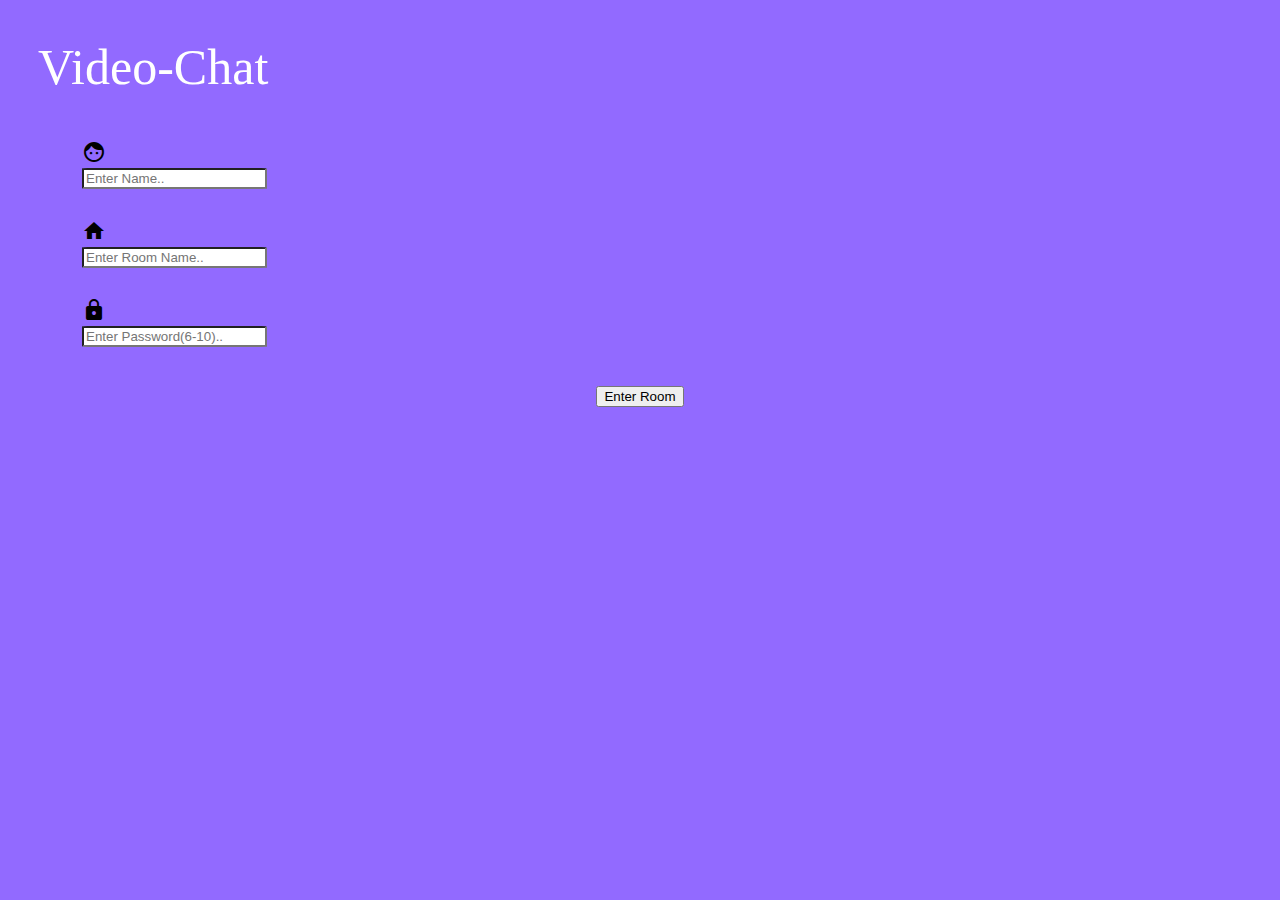
<file: index.html>
<!DOCTYPE html>
<html lang="en">
<head>
    <title>Video-Chat</title>
    <meta charset="utf-8">
    <meta name="viewport" content="width=device-width, initial-scale=1">
    <link href="https://fonts.googleapis.com/icon?family=Material+Icons"
          rel="stylesheet">
    <!-- CSS only -->
    <link rel="stylesheet" href="https://stackpath.bootstrapcdn.com/bootstrap/5.0.0-alpha1/css/bootstrap.min.css" integrity="sha384-r4NyP46KrjDleawBgD5tp8Y7UzmLA05oM1iAEQ17CSuDqnUK2+k9luXQOfXJCJ4I" crossorigin="anonymous">
    <!-- JavaScript and dependencies -->
    <link rel="stylesheet" href="stylesheets/webrtcstyle.css">
</head>
<body class="theme">
    <div class="container">
        <div class="row">
            <div id="title" class="col-lg-4 col-xs-12 col-sm-12 text-center">
                <span class="row">Video-Chat</span>
            </div>
            <form id="userdata" class="col-lg-8 col-xs-12 col-sm-12 text-center">
                <div class="col-md-6 col-xs-12 col-lg-6 child-padding" style="margin: auto;position: relative;top:30%">
                    <div class=row>
                        <div class="input-group">
                            <div class="input-group-prepend">
                                <span class="input-group-text"><i class="material-icons md-36">face</i></span>
                            </div>
                            <input name="useridentity" class="input form-control" type="text" id="useridentity" required minlength="3"
                                   placeholder="Enter Name.."><br />
                        </div>
                    </div>
                    <div class="row">
                        <div class="input-group">
                            <div class="input-group-prepend">
                                <span class="input-group-text"><i class="material-icons md-36">home</i></span>
                            </div>
                            <input name="roomidentity" class="input form-control"  type="text" id="roomidentity" required minlength="3"
                                   placeholder="Enter Room Name.."><br />
                        </div>
                    </div>
                    <div class="row">
                        <div class="input-group">
                            <div class="input-group-prepend">
                                <span class="input-group-text"><i class="material-icons md-36">lock</i></span>
                            </div>
                            <input name="roompassword" type="text" class="input form-control" id="roompassword" required minlength="6"
                                   placeholder="Enter Password(6-10).."><br />
                        </div>
                    </div>
                    <div id="startjoinbuttons" class="row" style="text-align:center;padding:20px">
                        <button type="submit" class="btn btn-primary col-xs-12 col-md-6 col-lg-6" formaction="pages/room.html" id="enterroom">Enter Room</button>
                    </div>

                </div>
            </form>
        </div>
    </div>
   </body>

</html>
</file>
<file: stylesheets/webrtcstyle.css>
.theme {
    padding: 30px;
    background-color: #926aff;
}

#title {
    position: relative;
    top: 40%;
}

    #title > span {
        position: relative;
        top: 60%;
        display: block;
        font-family: initial;
        font-size: 50px;
        width: initial;
        color: white;
    }

#userdata {
    padding: 22px;
}

    #userdata > div {
        padding: 7px;
    }

#startjoinbuttons > button {
    margin: 4px auto;
}

.child-padding > div {
    padding: 15px;
}

.input {
    border-radius: 3%;
}

.lvideo {
    max-width: 30%;
    max-height: 30%;
    width: 220px;
    bottom: 0;
    right: 0;
    border: groove;
    position: fixed;
    transform: rotateY(180deg);
	display:none;
}

.rvideo {
    position: fixed;
    left: 0;
    top: 0;
    max-width: 100%;
    max-height: 100%;
    height: 100%;
    width: 100%;
    transform: rotateY(180deg);
}

#panel {
    position: fixed;
    bottom: 10%;
    text-align: center;
    z-index: 100;
}

#btnmute {
    background-color: white;
    color: black;
    font-weight: bolder;
}

#btnexit {
    font-weight: bolder;
    color: white;
}
#btnscreenshare {
    color: white;
}
</file>
